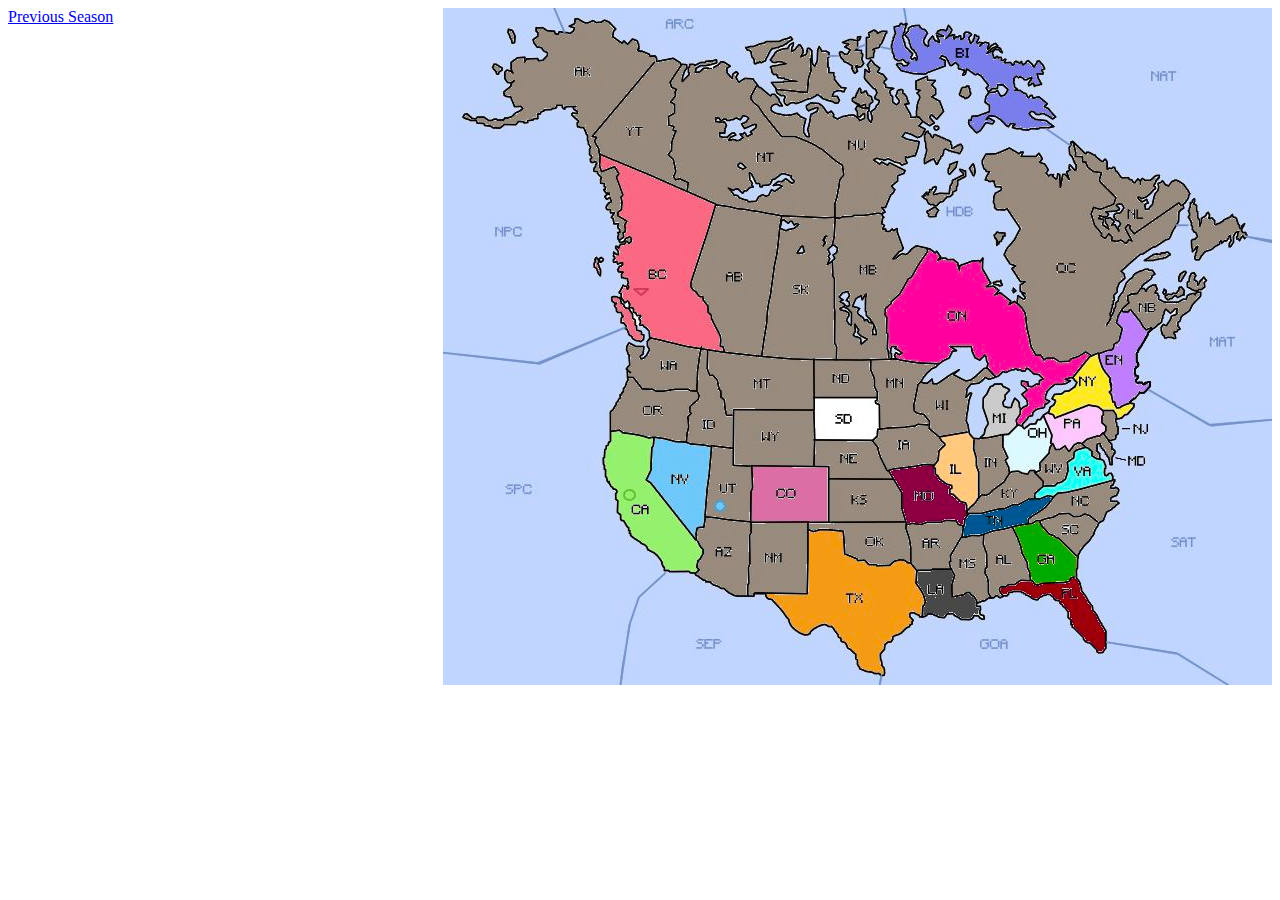
<file: index.html>
<!DOCTYPE html>
<head>
    <title>Diplomacy</title>
    <link href="style.css" rel="stylesheet">
</head>
<header>
    <img src="map.jpg">
</header>
<a class="prevSeas" href="./prev.html">Previous Season</a>
</file>
<file: style.css>
img {
    float:right
}
</file>
